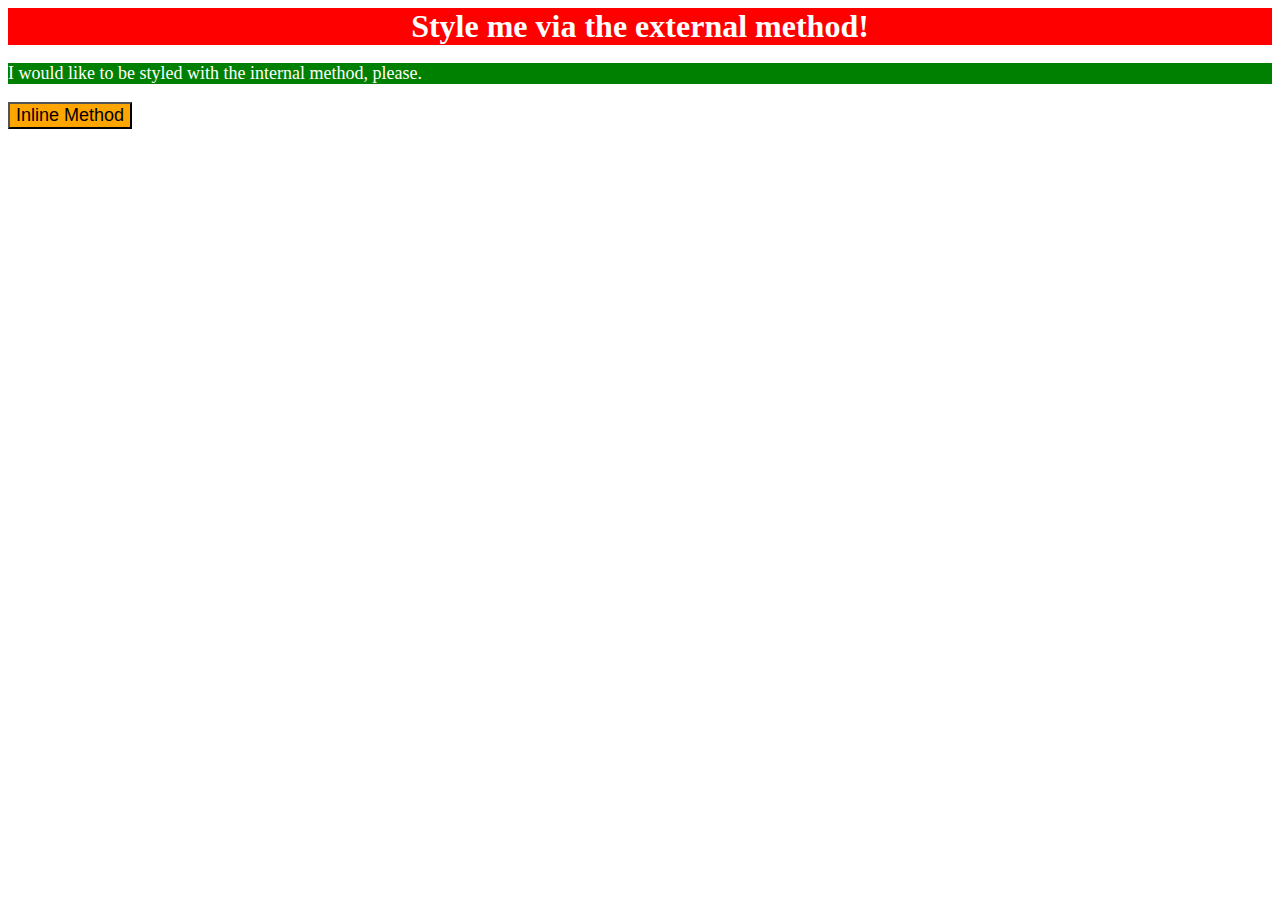
<file: foundations/01-css-methods/index.html>
<!DOCTYPE html>
<!-- Exercise Complete! -->
<html lang="en">
  <head>
    <meta charset="UTF-8">
    <meta http-equiv="X-UA-Compatible" content="IE=edge">
    <meta name="viewport" content="width=device-width, initial-scale=1.0">
    <title>Methods for Adding CSS</title>
    <link href="./styles.css" rel="stylesheet">
    <style>
      p {background-color: green;
        color: white;
        font-size: 18px;}
    </style>
    </head>
  <body>
    <div>Style me via the external method!</div>
    <p>I would like to be styled with the internal method, please.</p>
    <button style="background-color: orange; font-size: 18px;">Inline Method</button>
  </body>
</html>
</file>
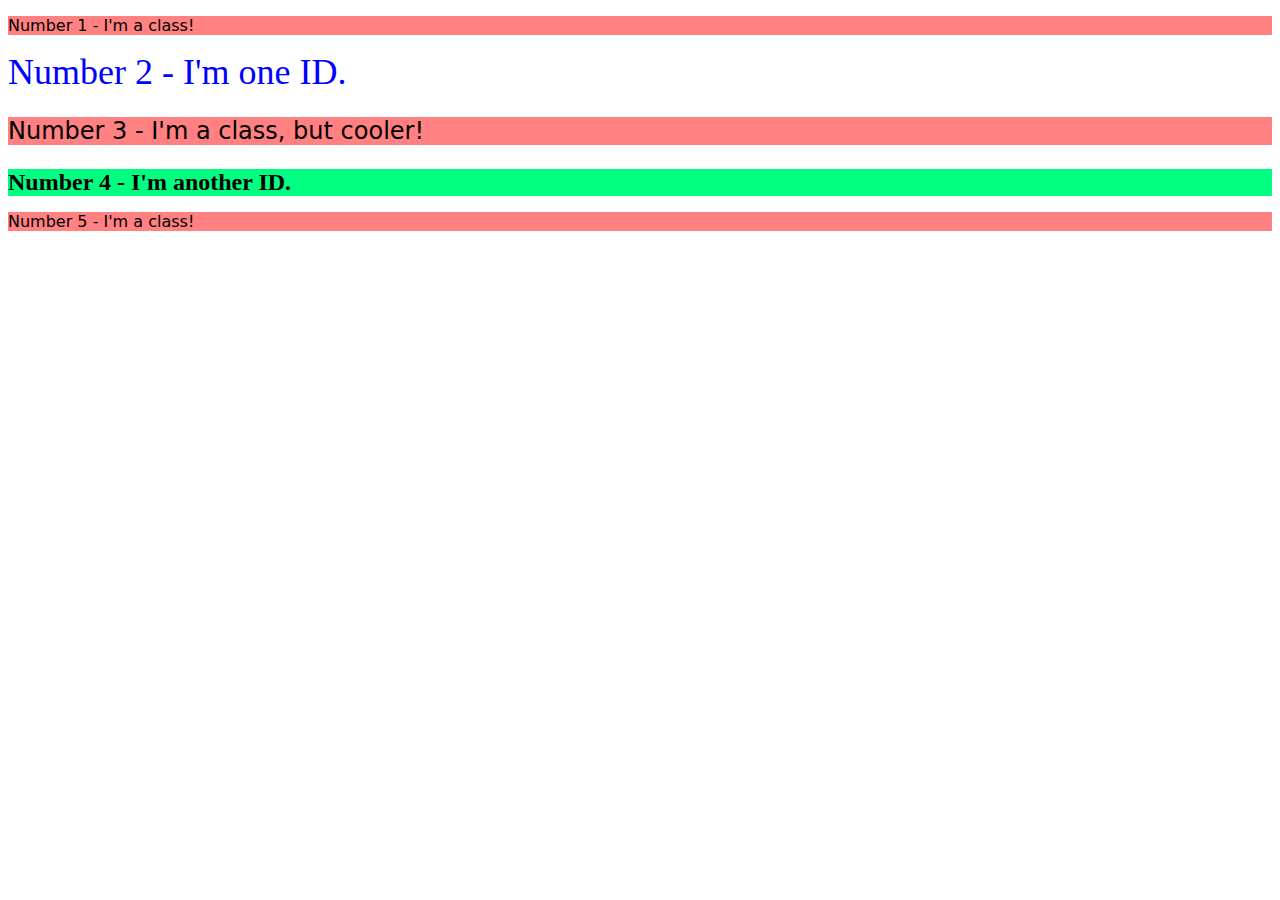
<file: foundations/02-class-id-selectors/index.html>
<!DOCTYPE html>
<!-- Complete! -->
<html lang="en">
  <head>
    <meta charset="UTF-8">
    <meta http-equiv="X-UA-Compatible" content="IE=edge">
    <meta name="viewport" content="width=device-width, initial-scale=1.0">
    <title>Class and ID Selectors</title>
    <link rel="stylesheet" href="style.css">
  </head>
  <body>
    <p class="odd">Number 1 - I'm a class!</p>
    <div id="test">Number 2 - I'm one ID.</div>
    <p class="odd special">Number 3 - I'm a class, but cooler!</p>
    <div id="test2">Number 4 - I'm another ID.</div>
    <p class="odd">Number 5 - I'm a class!</p>
  </body>
</html>
</file>
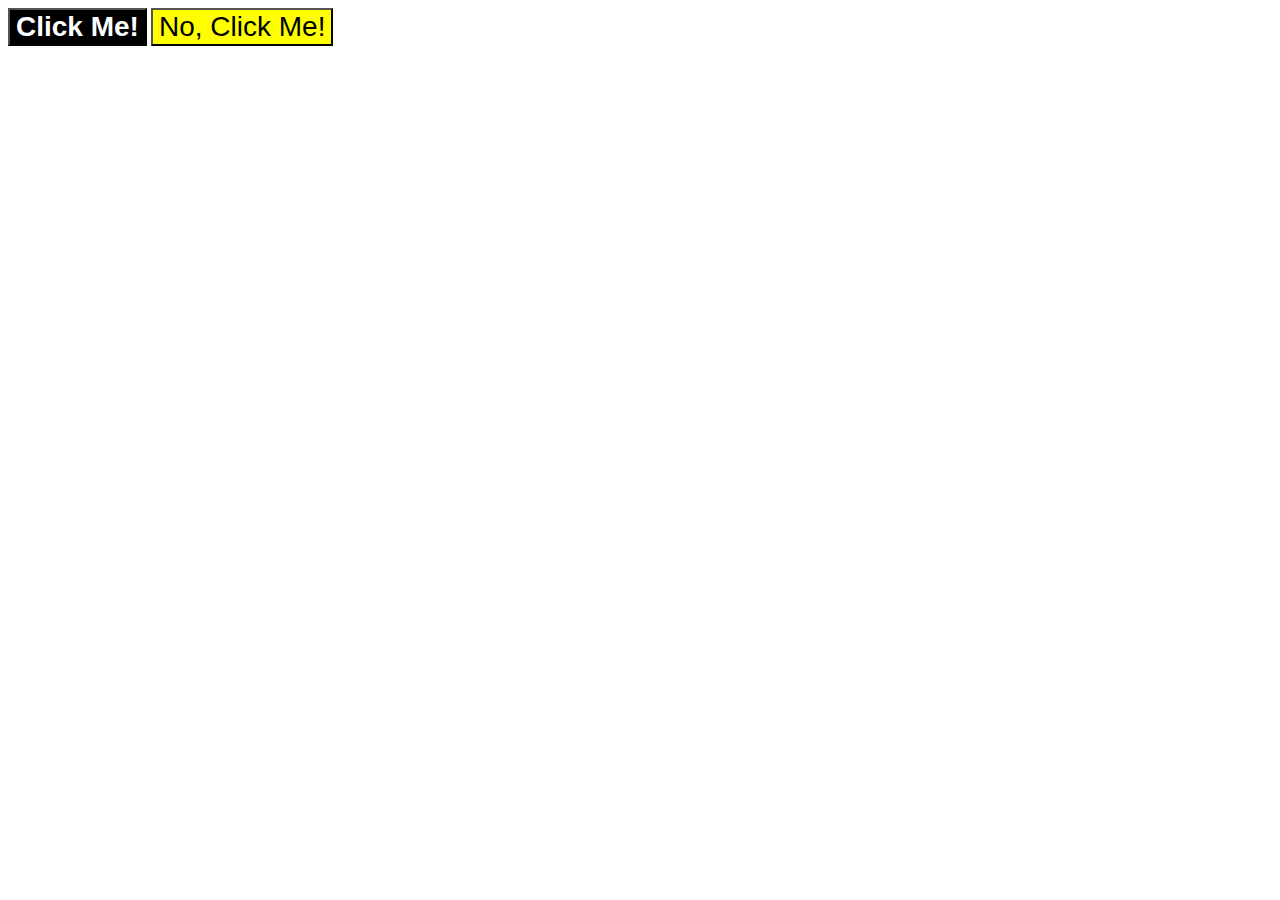
<file: foundations/03-grouping-selectors/index.html>
<!DOCTYPE html>
<!-- Complete! -->
<html lang="en">
  <head>
    <meta charset="UTF-8">
    <meta http-equiv="X-UA-Compatible" content="IE=edge">
    <meta name="viewport" content="width=device-width, initial-scale=1.0">
    <title>Grouping Selectors</title>
    <link rel="stylesheet" href="style.css">
  </head>
  <body>
    <button class="e1">Click Me!</button>
    <button class="e2">No, Click Me!</button>
  </body>
</html>
</file>
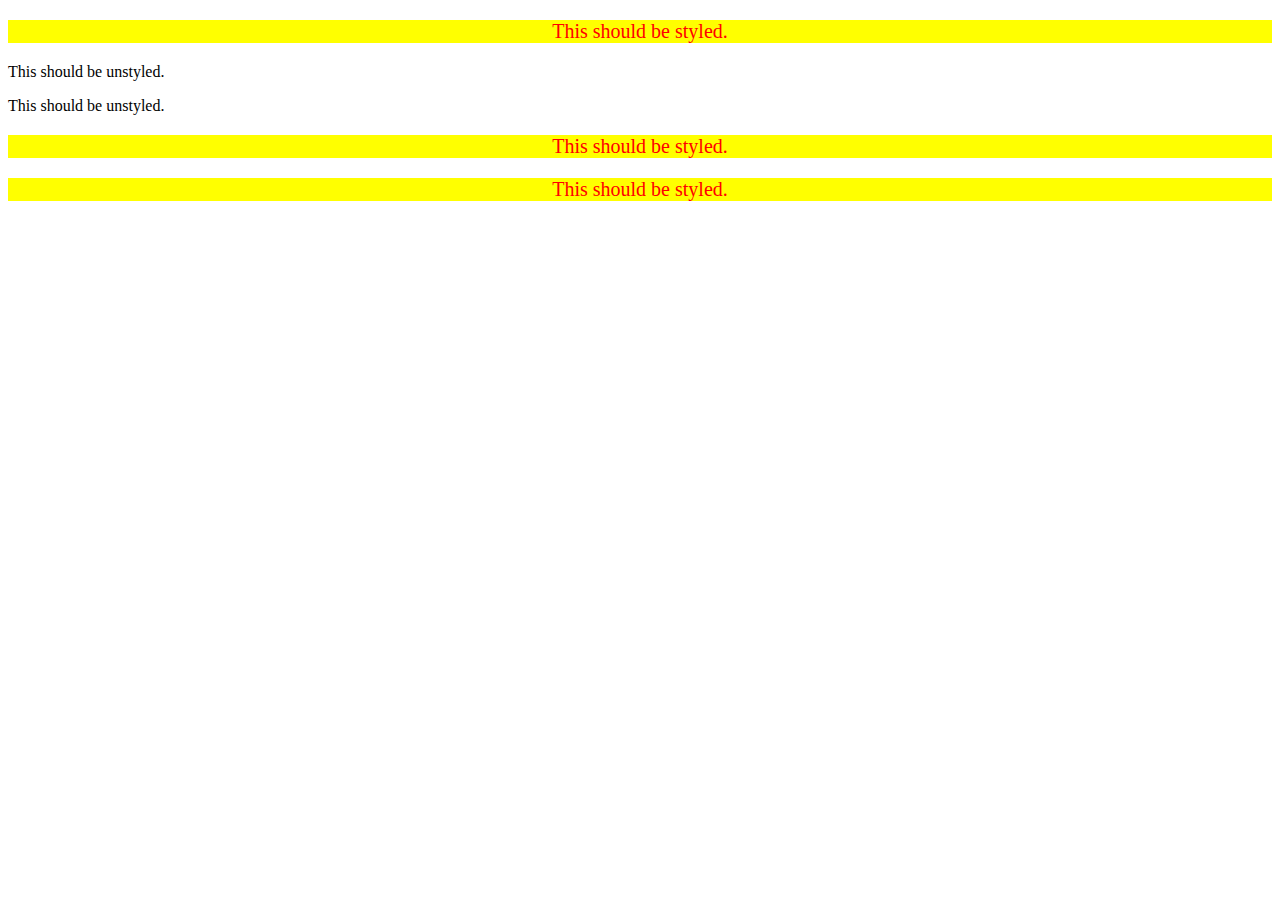
<file: foundations/05-descendant-combinator/index.html>
<!DOCTYPE html>
<!-- Complete! -->
<html lang="en">
  <head>
    <meta charset="UTF-8">
    <meta http-equiv="X-UA-Compatible" content="IE=edge">
    <meta name="viewport" content="width=device-width, initial-scale=1.0">
    <title>Descendant Combinator</title>
    <link rel="stylesheet" href="style.css">
  </head>
  <body>
    <div class="container">
      <p class="text">This should be styled.</p>
    </div>
    <p class="text">This should be unstyled.</p>
    <p class="text">This should be unstyled.</p>
    <div class="container">
      <p class="text">This should be styled.</p>
      <p class="text">This should be styled.</p>
    </div>
  </body>
</html>
</file>
<file: foundations/01-css-methods/styles.css>
div {
    background-color: red;
    color: white;
    font-size: 32px;
    text-align:center;
    font-weight:bold;
}
</file>
<file: foundations/02-class-id-selectors/style.css>
.odd {background-color: rgb(255,129,129); font-family: Verdana,"DejaVu Sans",sans-serif;}
#test {color:#0000FF; font-size: 36px;}
.special {font-size: 24px;}
#test2 {background-color: hsl(150,100%,50%); font-size:24px; font-weight: bold;}
</file>
<file: foundations/03-grouping-selectors/style.css>
.e1,.e2 {font-size: 28px; font-family: Helvetica,"Times New Roman",sans-serif;}
.e1 {background-color: black;color:white;font-weight:bold}
.e2 {background-color: #FFFF00;}
</file>
<file: foundations/05-descendant-combinator/style.css>
div p {background-color: rgb(255,255,0); color: hsl(0,100%,50%);font-size: 20px; text-align: center;}
</file>
